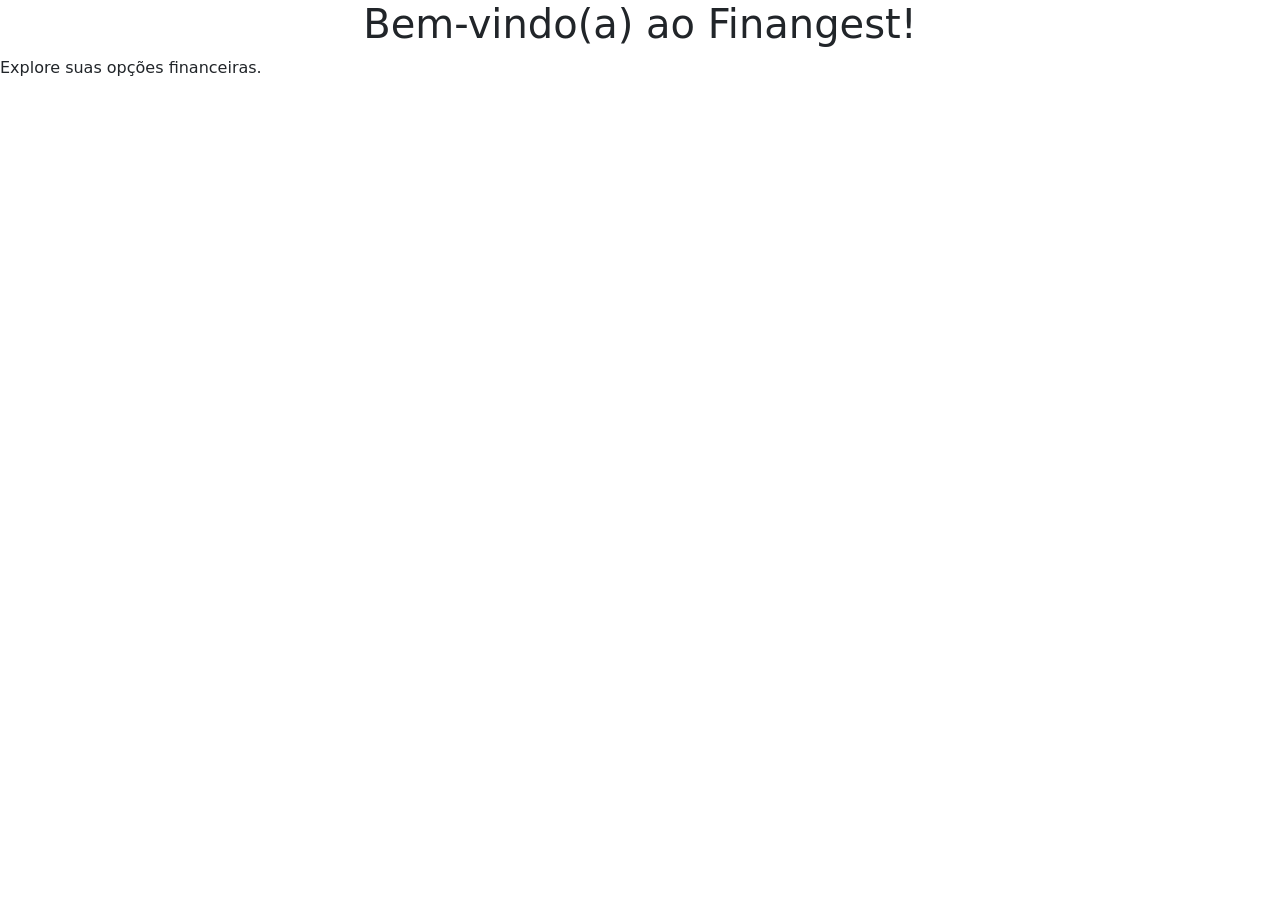
<file: src/main/resources/templates/index.html>
<!DOCTYPE html>
<html xmlns:th="http://www.thymeleaf.org">
<head>
    <meta charset="UTF-8">
    <meta name="viewport" content="width=device-width, initial-scale=1.0">
    <title>Página Inicial - Finangest</title>

    <link href="https://cdn.jsdelivr.net/npm/bootstrap@5.3.3/dist/css/bootstrap.min.css" rel="stylesheet"
          integrity="sha384-QWTKZyjpPEjISv5WaRU9OFeRpok6YctnYmDr5pNlyT2bRjXh0JMhjY6hW+ALEwIH" crossorigin="anonymous">

    <link rel="stylesheet" th:href="@{/css/index.css}">

</head>
<body>
    <script src="https://cdn.jsdelivr.net/npm/bootstrap@5.3.3/dist/js/bootstrap.bundle.min.js"
            integrity="sha384-YvpcrYf0tY3lHB60NNkmXc5s9fDVZLESaAA55NDzOxhy9GkcIdslK1eN7N6jIeHz" crossorigin="anonymous">
    </script>

    <div th:insert="~{cabecalho}"></div>

</div>
    </div>
</nav>

    <div class="main-content-container"> 
        <h1 class="text-center">Bem-vindo(a) ao Finangest!</h1>       
    </div>
    
        <p class="footer-text">Explore suas opções financeiras.</p>
       
</body>
</html>
</file>
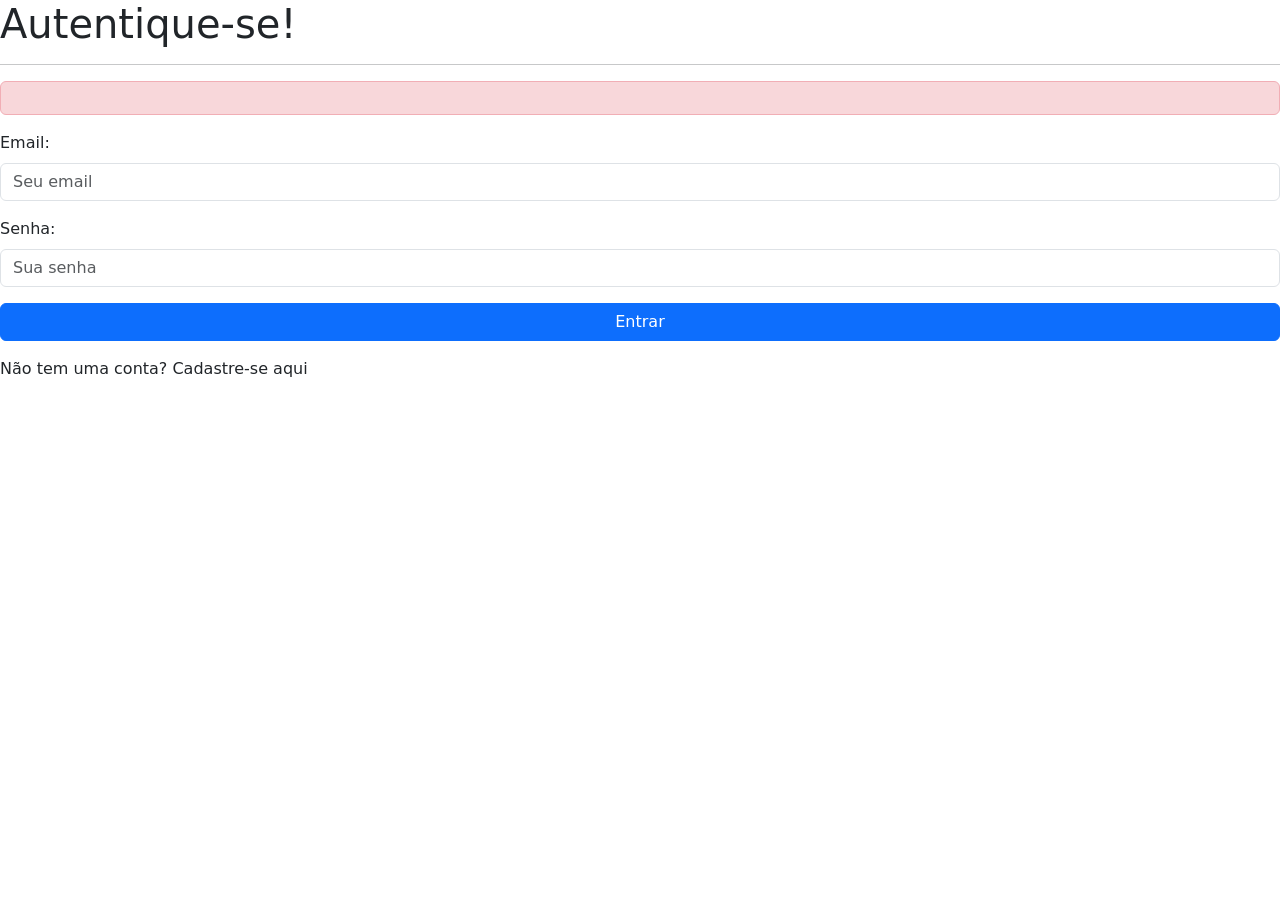
<file: src/main/resources/templates/form-login.html>
<!DOCTYPE html>
<html xmlns:th="http://www.thymeleaf.org">
<head>
    <meta charset="UTF-8">
    <meta name="viewport" content="width=device-width, initial-scale=1.0">
    <title>Login - Finangest</title>

    <link href="https://cdn.jsdelivr.net/npm/bootstrap@5.3.3/dist/css/bootstrap.min.css" rel="stylesheet"
          integrity="sha384-QWTKZyjpPEjISv5WaRU9OFeRpok6YctnYmDr5pNlyT2bRjXh0JMhjY6hW+ALEwIH" crossorigin="anonymous">

    <link rel="stylesheet" th:href="@{/css/form-login.css}">
    <link rel="stylesheet" th:href="@{/css/cabecalho.css}">
</head>
<body>

    <div th:insert="~{cabecalho}"></div>

    <div class="login-container">
        <h1>Autentique-se!</h1>
        <hr/>

        <div th:if="${mensagem}" class="alert alert-danger" role="alert">
            <span th:text="${mensagem}"></span>
        </div>

        <form th:action="@{/login}" method="POST">
            <div class="mb-3">
                <label for="email" class="form-label">Email:</label>
                <input type="email" class="form-control" name="email" id="email" placeholder="Seu email" required>
            </div>
            <div class="mb-3">
                <label for="senha" class="form-label">Senha:</label>
                <input type="password" class="form-control" name="senha" id="senha" placeholder="Sua senha" required>
            </div>
            <button type="submit" class="btn btn-primary w-100">Entrar</button>
        </form>

        <p class="mt-3">
            Não tem uma conta? <a th:href="@{/correntistas/form}">Cadastre-se aqui</a>
        </p>
    </div>

    <script src="https://cdn.jsdelivr.net/npm/bootstrap@5.3.3/dist/js/bootstrap.bundle.min.js"
            integrity="sha384-YvpcrYf0tY3lHB60NNkmXc5s9fDVZLESaAA55NDzOxhy9GkcIdslK1eN7N6jIeHz" crossorigin="anonymous"></script>
</body>
</html>
</file>
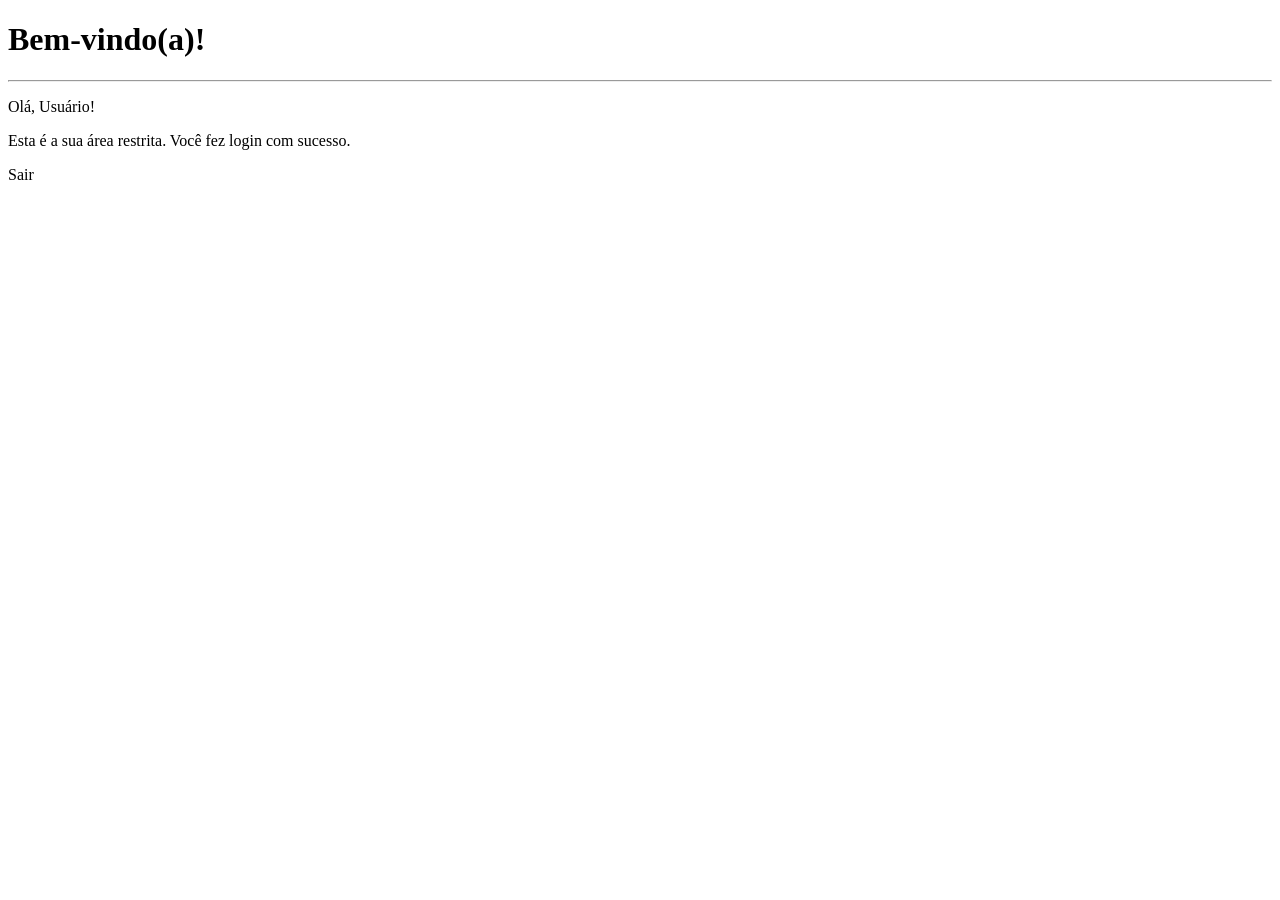
<file: src/main/resources/templates/protegido.html>
<!DOCTYPE html>
<html xmlns:th="http://www.thymeleaf.org">
<head>
    <meta charset="UTF-8">
    <meta name="viewport" content="width=device-width, initial-scale=1.0">
    <title>Página Principal</title>
    
</head>
<body>
    <h1>Bem-vindo(a)!</h1>
    <hr/>

    <p class="welcome-message">Olá, <span th:text="${login}">Usuário</span>!</p>

    <p>Esta é a sua área restrita. Você fez login com sucesso.</p>

    <a th:href="@{/home}">Sair</a>

</body>
</html>
</file>
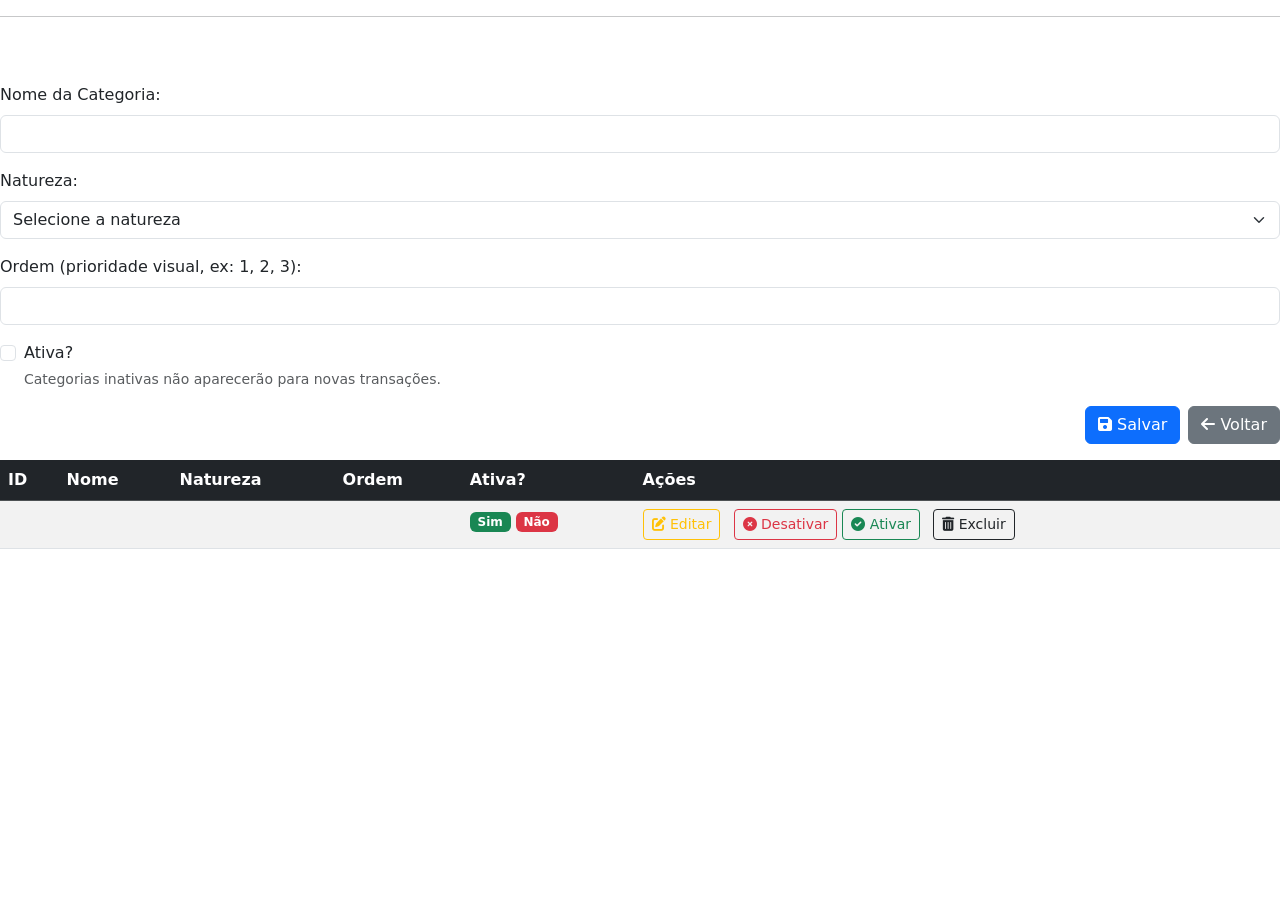
<file: src/main/resources/templates/categorias/form.html>
<!DOCTYPE html>
<html xmlns:th="http://www.thymeleaf.org">
<head>
    <meta charset="UTF-8">
    <meta name="viewport" content="width=device-width, initial-scale=1.0">
    <title th:text="${categoria.id == null ? 'Nova Categoria' : 'Editar Categoria'}">Formulário de Categoria</title>

    <link href="https://cdn.jsdelivr.net/npm/bootstrap@5.3.3/dist/css/bootstrap.min.css" rel="stylesheet"
          integrity="sha384-QWTKZyjpPEjISv5WaRU9OFeRpok6YctnYmDr5pNlyT2bRjXh0JMhjY6hW+ALEwIH" crossorigin="anonymous">
    <link rel="stylesheet" href="https://cdnjs.cloudflare.com/ajax/libs/font-awesome/6.0.0-beta3/css/all.min.css">
    
    <link rel="stylesheet" th:href="@{/css/form.css}"> 
    <link rel="stylesheet" th:href="@{/css/cabecalho.css}">
    <link rel="stylesheet" th:href="@{/css/categoria.css}">
</head>
<body>
    <script src="https://cdn.jsdelivr.net/npm/bootstrap@5.3.3/dist/js/bootstrap.bundle.min.js"
            integrity="sha384-YvpcrYf0tY3lHB60NNkmXc5s9fDVZLESaAA55NDzOxhy9GkcIdslK1eN7N6jIeHz" crossorigin="anonymous"></script>

    <div th:insert="~{cabecalho}"></div>

    <div class="main-content-container">
        <h1 class="text-center" th:text="${categoria.id == null ? 'Criar Nova Categoria' : 'Editar Categoria'}"></h1>
        <hr/>

        <div th:if="${mensagem != null}" th:classappend="${mensagem.contains('sucesso') ? 'alert-success' : 'alert-danger'}" class="alert text-center" role="alert">
            <span th:text="${mensagem}"></span>
        </div>

        <form th:action="@{/correntistas/{correntistaId}/categoria/save(correntistaId=${correntistaId})}" th:object="${categoria}" method="post" novalidate>
            <input type="hidden" th:field="*{id}" th:if="*{id}"/>

            <div class="mb-3">
                <label for="nome" class="form-label">Nome da Categoria:</label>
                <input type="text" class="form-control" id="nome" th:field="*{nome}" required>
                <div class="invalid-feedback">
                    Por favor, insira o nome da categoria.
                </div>
            </div>

            <div class="mb-3">
                <label for="natureza" class="form-label">Natureza:</label>
                <select class="form-select" id="natureza" th:field="*{natureza}" required>
                    <option value="">Selecione a natureza</option>
                    <option th:each="naturezaOp : ${T(br.edu.ifpb.pweb2.finangest.model.NaturezaCategoria).values()}" 
                            th:value="${naturezaOp}" th:text="${naturezaOp.name().replace('_', ' ')}">
                    </option>
                </select>
                <div class="invalid-feedback">
                    Por favor, selecione a natureza da categoria.
                </div>
            </div>

            <div class="mb-3">
                <label for="ordem" class="form-label">Ordem (prioridade visual, ex: 1, 2, 3):</label>
                <input type="number" class="form-control" id="ordem" th:field="*{ordem}" min="1" max="99" required>
                <div class="invalid-feedback">
                    Por favor, insira um número para a ordem.
                </div>
            </div>

            <div class="mb-3 form-check">
                <input type="checkbox" class="form-check-input" id="ativa" th:field="*{ativa}">
                <label class="form-check-label" for="ativa">Ativa?</label>
                <div class="form-text">Categorias inativas não aparecerão para novas transações.</div>
            </div>

            <div class="d-grid gap-2 d-md-flex justify-content-md-end">
                <button type="submit" class="btn btn-primary"><i class="fas fa-save"></i> Salvar</button>
                <a th:href="@{/correntistas/list}" class="btn btn-secondary"><i class="fas fa-arrow-left"></i> Voltar</a>
            </div>
        </form>

        

            <div th:unless="${categorias == null or categorias.empty}" class="table-responsive">
                <table class="table table-striped table-hover mt-3">
                    <thead class="table-dark">
                        <tr>
                            <th scope="col">ID</th>
                            <th scope="col">Nome</th>
                            <th scope="col">Natureza</th>
                            <th scope="col">Ordem</th>
                            <th scope="col">Ativa?</th>
                            <th scope="col">Ações</th>
                        </tr>
                    </thead>
                    <tbody>
                        <tr th:each="cat : ${categorias}">
                            <td th:text="${cat.id}"></td>
                            <td th:text="${cat.nome}"></td>
                            <td th:text="${cat.natureza}"></td>
                            <td th:text="${cat.ordem}"></td>
                            <td>
                                <span th:if="${cat.ativa}" class="badge bg-success">Sim</span>
                                <span th:unless="${cat.ativa}" class="badge bg-danger">Não</span>
                            </td>
                            <td>
                                <a th:href="@{/correntistas/{adminId}/categoria/edit/{categoriaId}(adminId=${correntistaId}, categoriaId=${cat.id})}" 
                                   class="btn btn-sm btn-outline-warning me-2">
                                   <i class="fas fa-edit"></i> Editar
                                </a>
                                <a th:if="${cat.ativa}" 
                                   th:href="@{/correntistas/{adminId}/categoria/toggleStatus/{categoriaId}(adminId=${correntistaId}, categoriaId=${cat.id})}" 
                                   class="btn btn-sm btn-outline-danger"
                                   onclick="return confirm('Tem certeza que deseja desativar esta categoria?');">
                                   <i class="fas fa-times-circle"></i> Desativar
                                </a>
                                <a th:unless="${cat.ativa}" 
                                   th:href="@{/correntistas/{adminId}/categoria/toggleStatus/{categoriaId}(adminId=${correntistaId}, categoriaId=${cat.id})}" 
                                   class="btn btn-sm btn-outline-success"
                                   onclick="return confirm('Tem certeza que deseja ativar esta categoria?');">
                                   <i class="fas fa-check-circle"></i> Ativar
                                </a>
                                <a th:href="@{/correntistas/{adminId}/categoria/delete/{categoriaId}(adminId=${correntistaId}, categoriaId=${cat.id})}" 
                                   class="btn btn-sm btn-outline-dark ms-2"
                                   onclick="return confirm('ATENÇÃO: Isso removerá a categoria permanentemente. Tem certeza?');">
                                   <i class="fas fa-trash-alt"></i> Excluir
                                </a>
                            </td>
                        </tr>
                    </tbody>
                </table>
            </div>
        </div>
    </div>
</body>
</html>
</file>
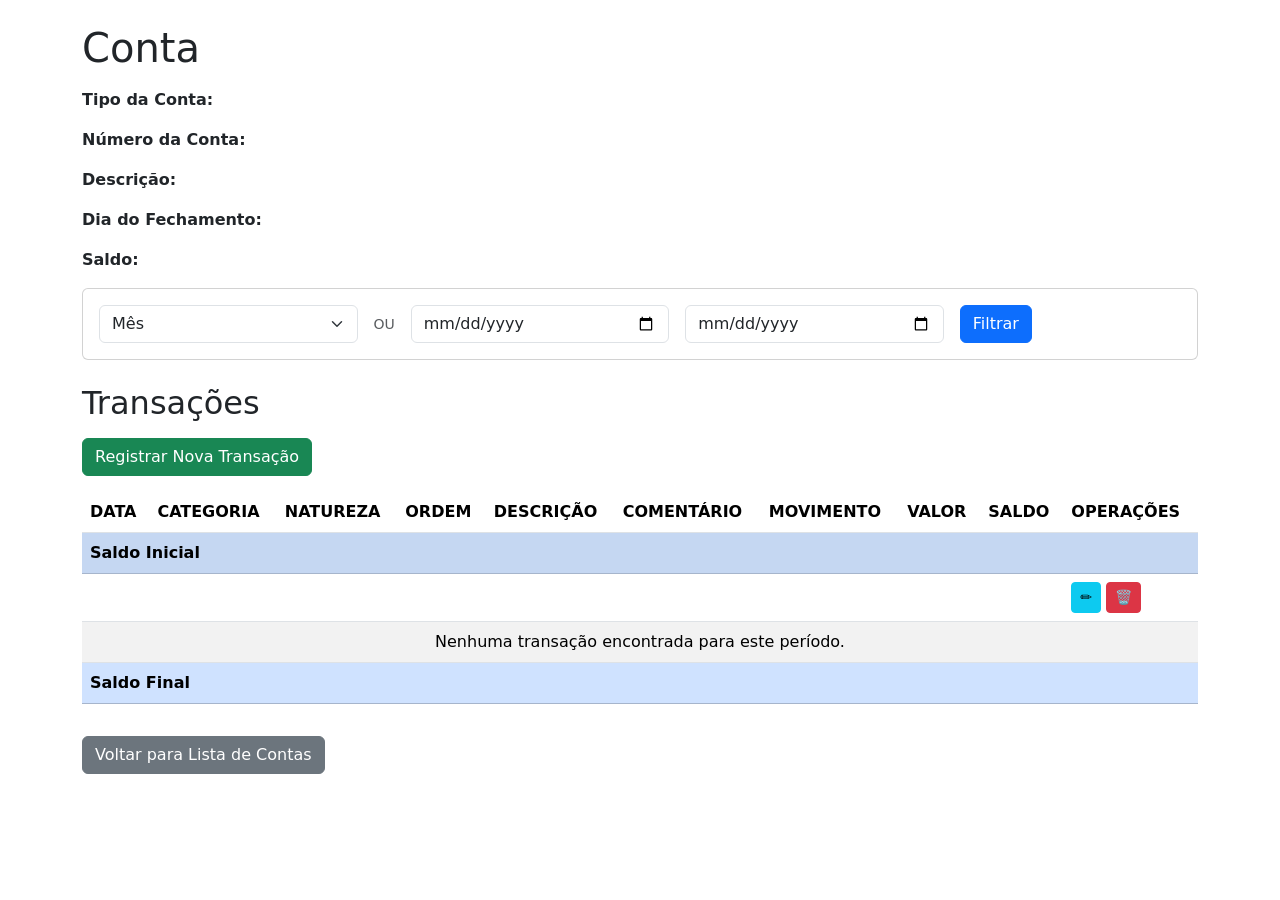
<file: src/main/resources/templates/contas/extrato.html>
<!DOCTYPE html>
<html lang="pt-br" xmlns:th="http://www.thymeleaf.org">
<head>
    <meta charset="UTF-8">
    <meta name="viewport" content="width=device-width, initial-scale=1.0">
    <title>Finangest - Extrato da Conta</title>

    <link href="https://cdn.jsdelivr.net/npm/bootstrap@5.3.3/dist/css/bootstrap.min.css" rel="stylesheet"
          integrity="sha384-QWTKZyjpPEjISv5WaRU9OFeRpok6YctnYmDr5pNlyT2bRjXh0JMhjY6hW+ALEwIH" crossorigin="anonymous">

    <link rel="stylesheet" th:href="@{/css/cabecalho.css}">
    <link rel="stylesheet" th:href="@{/css/extrato-custom.css}"> 
</head>
<body>

<div th:insert="~{cabecalho}"></div>

<div class="container mt-4">
    <h1 class="mb-3">Conta</h1>

    <div class="mb-3">
        <p><strong><span th:text="${conta?.correntista?.nome ?: 'N/A'}"></span></strong></p>
        
        <p><strong>Tipo da Conta:</strong> <span th:text="${conta?.tipo?.descricao ?: 'N/A'}"></span></p>
        <p><strong>Número da Conta:</strong> <span th:text="${conta?.numero ?: 'N/A'}"></span></p>
        <p><strong>Descrição:</strong> <span th:text="${conta?.descricao ?: 'N/A'}"></span></p>
        
        <p th:if="${conta?.tipo?.equals(T(br.edu.ifpb.pweb2.finangest.model.TipoConta).CARTAO_CREDITO)}">
            <strong>Dia do Fechamento:</strong> <span th:text="${conta?.diaFechamento ?: 'N/A'}"></span>
        </p>

        <p><strong>Saldo:</strong> <span th:text="${#numbers.formatCurrency(saldoFinal)}"></span></p>
    </div>

    <div class="card mb-4">
        <div class="card-body">
            <form th:action="@{/contas/{id}/extrato(id=${conta.id})}" method="get" class="row g-3 align-items-center">
                <div class="col-md-3">
                    <label for="mes" class="form-label visually-hidden">Mês</label>
                    <select id="mes" name="mes" class="form-select">
                        <option value="">Mês</option>
                        <option value="1" th:selected="${mes == 1}">Janeiro</option>
                        <option value="2" th:selected="${mes == 2}">Fevereiro</option>
                        <option value="3" th:selected="${mes == 3}">Março</option>
                        <option value="4" th:selected="${mes == 4}">Abril</option>
                        <option value="5" th:selected="${mes == 5}">Maio</option>
                        <option value="6" th:selected="${mes == 6}">Junho</option>
                        <option value="7" th:selected="${mes == 7}">Julho</option>
                        <option value="8" th:selected="${mes == 8}">Agosto</option>
                        <option value="9" th:selected="${mes == 9}">Setembro</option>
                        <option value="10" th:selected="${mes == 10}">Outubro</option>
                        <option value="11" th:selected="${mes == 11}">Novembro</option>
                        <option value="12" th:selected="${mes == 12}">Dezembro</option>
                    </select>
                </div>
                <div class="col-md-auto">
                    <span class="form-text">OU</span>
                </div>
                <div class="col-md-3">
                    <label for="dataInicio" class="form-label visually-hidden">Data início</label>
                    <input type="date" id="dataInicio" name="dataInicio" class="form-control" th:value="${dataInicio}">
                </div>
                <div class="col-md-3">
                    <label for="dataFim" class="form-label visually-hidden">Data fim</label>
                    <input type="date" id="dataFim" name="dataFim" class="form-control" th:value="${dataFim}">
                </div>
                <div class="col-md-auto">
                    <button type="submit" class="btn btn-primary"><i class="bi bi-filter"></i> Filtrar</button>
                </div>
            </form>
        </div>
    </div>

    <h2 class="mb-3">Transações</h2>
    <a th:href="@{/transacoes/form(contaId=${conta?.id})}" class="btn btn-success mb-3">Registrar Nova Transação</a>

    <table class="table table-striped table-hover">
        <thead>
        <tr>
            <th>DATA</th>
            <th>CATEGORIA</th>
            <th>NATUREZA</th>
            <th>ORDEM</th>
            <th>DESCRIÇÃO</th>
            <th>COMENTÁRIO</th>
            <th>MOVIMENTO</th> 
            <th>VALOR</th>
            <th>SALDO</th>
            <th>OPERAÇÕES</th>
        </tr>
        </thead>
        <tbody>
        <tr class="table-primary"> 
            <td colspan="4"><strong>Saldo Inicial</strong></td>
            <td></td> <td></td> <td></td> <td th:text="${#numbers.formatCurrency(saldoInicial)}"></td>
            <td></td>
            <td></td>
        </tr>
        <tr th:each="transacao : ${transacoes}">
            <td th:text="${#temporals.format(transacao.data, 'dd/MM/yyyy')}"></td>
            <td th:text="${transacao.categoria?.nome ?: 'N/A'}"></td>
            <td th:text="${transacao.categoria?.natureza?.descricao ?: 'N/A'}"
                th:classappend="${transacao.categoria?.natureza?.equals(T(br.edu.ifpb.pweb2.finangest.model.NaturezaCategoria).SAIDA) ? 'text-danger' : (transacao.categoria?.natureza?.equals(T(br.edu.ifpb.pweb2.finangest.model.NaturezaCategoria).ENTRADA) ? 'text-success' : 'text-info')}">
            </td>
            <td th:text="${transacao.categoria?.ordem ?: 'N/A'}"></td>
            <td th:text="${transacao.descricao}"></td>
            <td th:text="${transacao.comentario?.texto != null ? (#strings.length(transacao.comentario.texto) > 50 ? #strings.substring(transacao.comentario.texto, 0, 50) + '...' : transacao.comentario.texto) : ''}"></td>
            <td th:text="${transacao.movimento.descricao}"
                th:class="${transacao.movimento.equals(T(br.edu.ifpb.pweb2.finangest.model.TipoMovimento).DEBITO) ? 'text-danger fw-bold' : 'text-success fw-bold'}">
            </td>
            <td th:class="${transacao.movimento.equals(T(br.edu.ifpb.pweb2.finangest.model.TipoMovimento).DEBITO) ? 'text-danger' : 'text-success'}"
                th:text="${#numbers.formatCurrency(transacao.valor)}"></td>
            <td th:text="${#numbers.formatCurrency(transacao.saldoParcial)}"></td>
            <td>
                <a th:href="@{/transacoes/edit/{id}(id=${transacao.id})}" class="btn btn-sm btn-info">✏️</a>
                <a th:href="@{/transacoes/delete/{id}(id=${transacao.id})}" class="btn btn-sm btn-danger">🗑️</a>
            </td>
        </tr>
        <tr th:if="${#lists.isEmpty(transacoes)}">
            <td colspan="10" class="text-center">Nenhuma transação encontrada para este período.</td>
        </tr>
        <tr class="table-primary">
            <td colspan="4"><strong>Saldo Final</strong></td>
            <td></td> <td></td> <td></td> <td th:text="${#numbers.formatCurrency(saldoFinal)}"></td>
            <td></td>
            <td></td>
        </tr>
        </tbody>
    </table>

    <a th:href="@{/contas/list}" class="btn btn-secondary mt-3">Voltar para Lista de Contas</a>

</div>

<script src="https://cdn.jsdelivr.net/npm/bootstrap@5.3.3/dist/js/bootstrap.bundle.min.js"
        integrity="sha384-YvpcrYf0tY3lHB60NNkmXc5s9fDVZLESaAA55NDzOxhy9GkcIdslK1eN7N6jIeHz" crossorigin="anonymous"></script>
</body>
</html>
</file>
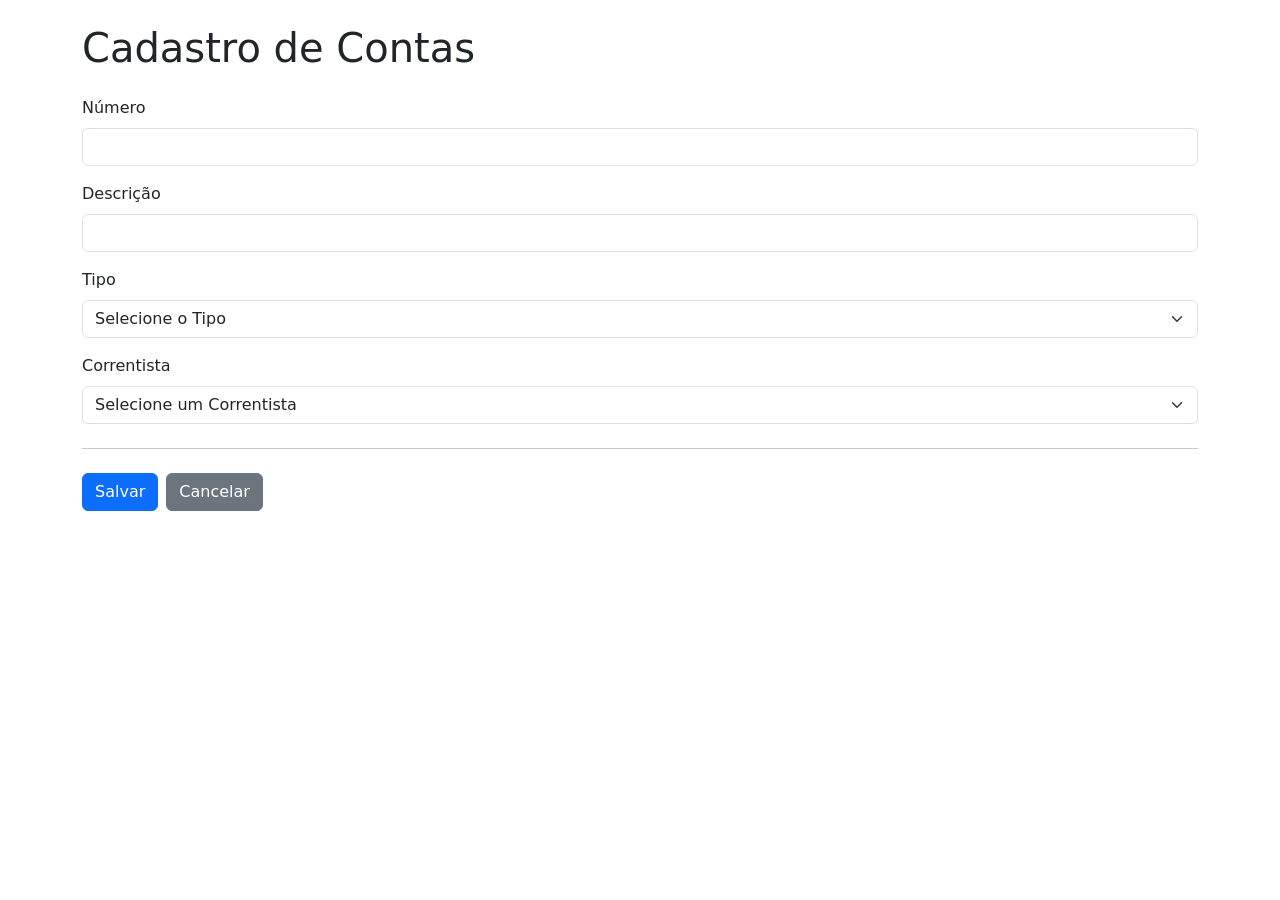
<file: src/main/resources/templates/contas/form.html>
<!DOCTYPE html>
<html lang="pt-br"
      xmlns:th="http://www.thymeleaf.org">
<head>
    <meta charset="UTF-8">
    <meta name="viewport" content="width=device-width, initial-scale=1.0">
    <title>Finangest - Cadastro de Contas</title>

    <link href="https://cdn.jsdelivr.net/npm/bootstrap@5.3.3/dist/css/bootstrap.min.css" rel="stylesheet"
          integrity="sha384-QWTKZyjpPEjISv5WaRU9OFeRpok6YctnYmDr5pNlyT2bRjXh0JMhjY6hW+ALEwIH" crossorigin="anonymous">

    <link rel="stylesheet" th:href="@{/css/cabecalho.css}">

</head>
<body>

    <div th:insert="~{cabecalho}"></div>

    <div class="container mt-4">
        <h1 class="mb-4">Cadastro de Contas</h1>

        <form th:action="@{/contas/save}" method="POST" th:object="${conta}" class="needs-validation" novalidate>
            <input type="hidden" th:field="*{id}" />

            <div class="mb-3">
                <label for="numero" class="form-label">Número</label>
                <input type="text" th:field="*{numero}" id="numero" class="form-control"/>
                <p th:if="${#fields.hasErrors('numero')}" th:errorsClass="error" th:errors="*{numero}"></p>
            </div>

            <div class="mb-3">
                <label for="descricao" class="form-label">Descrição</label>
                <input type="text" th:field="*{descricao}" id="descricao" class="form-control" />
            </div>

            <div class="mb-3">
                <label for="tipo" class="form-label">Tipo</label>
                <select th:field="*{tipo}" id="tipo" class="form-select" required>
                    <option value="">Selecione o Tipo</option>
                    <option th:each="tipoEnum : ${T(br.edu.ifpb.pweb2.finangest.model.TipoConta).values()}"
                            th:value="${tipoEnum}"
                            th:text="${tipoEnum.descricao}">
                    </option>
                </select>
                <p th:if="${#fields.hasErrors('tipo')}" th:errorsClass="error" th:errors="*{tipo}"></p>
            </div>

            <div th:if="${session.usuario != null and session.usuario.admin}" class="mb-3">
                <label for="correntista" class="form-label">Correntista</label>
                <select th:field="*{correntista}" id="correntista" class="form-select" required>
                    <option value="">Selecione um Correntista</option>
                    <option th:each="cor : ${correntistaItems}"
                            th:value="${cor.id}"
                            th:text="${cor.nome}">
                    </option>
                </select>
                <p th:if="${#fields.hasErrors('correntista')}" th:errorsClass="error" th:errors="*{correntista}"></p>
            </div>
            <div id="diaFechamentoGroup" class="mb-3" style="display: none;">
                <label for="diaFechamento" class="form-label">Dia de Fechamento (Cartão de Crédito)</label>
                <input type="number" th:field="*{diaFechamento}" id="diaFechamento" class="form-control" min="1" max="31" />
            </div>

            <hr class="my-4">

            <div class="d-flex justify-content-start">
                <button type="submit" class="btn btn-primary me-2">Salvar</button>
                <a th:href="@{/contas/list}" class="btn btn-secondary">Cancelar</a>
            </div>
        </form>
    </div>

    <script th:src="@{/js/contasForm.js}"></script>
</body>
</html>
</file>
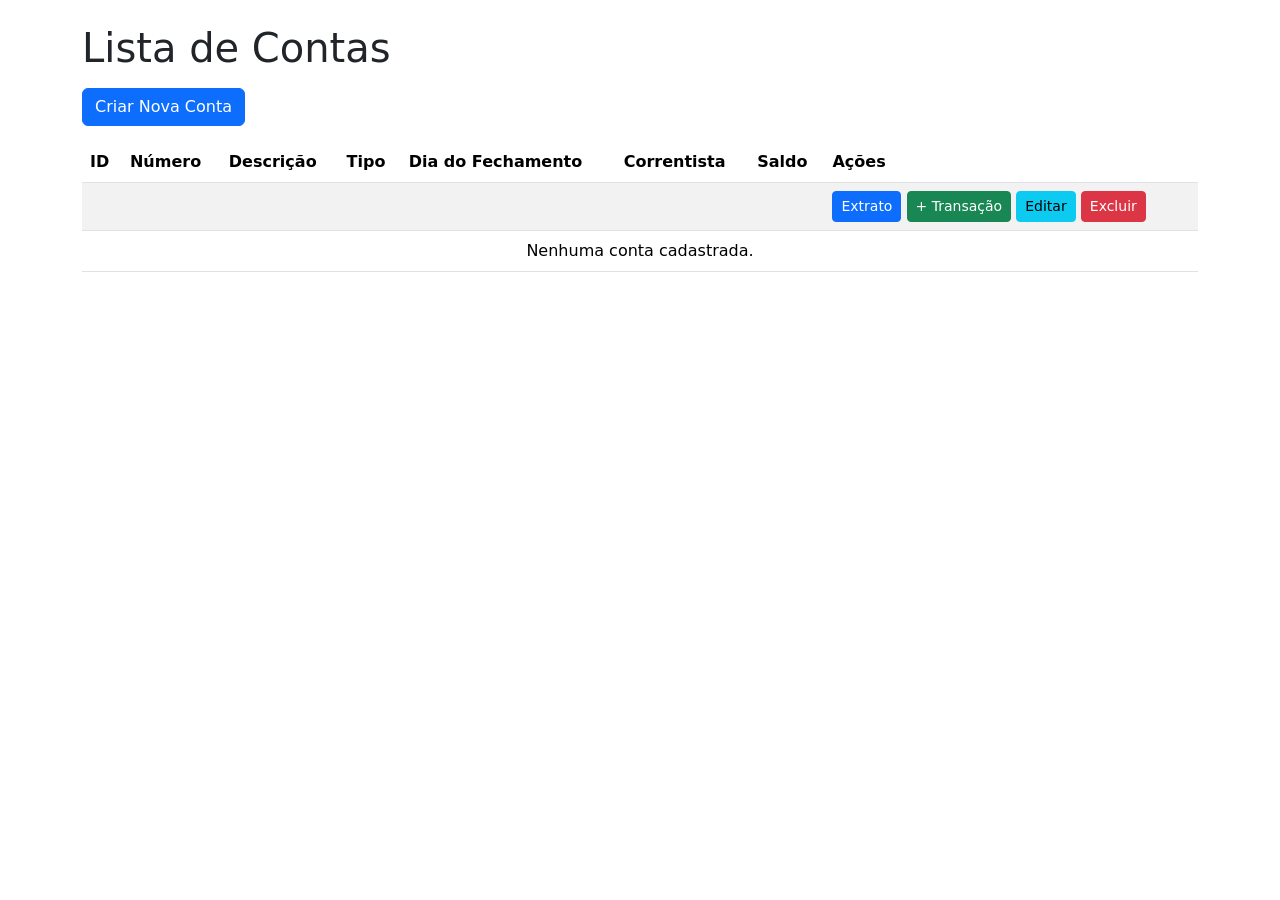
<file: src/main/resources/templates/contas/list.html>
<!DOCTYPE html>
<html lang="pt-br"
      xmlns:th="http://www.thymeleaf.org">
<head>
    <meta charset="UTF-8">
    <meta name="viewport" content="width=device-width, initial-scale=1.0">
    <title>Lista de Contas - Finangest</title>

    <link href="https://cdn.jsdelivr.net/npm/bootstrap@5.3.3/dist/css/bootstrap.min.css" rel="stylesheet"
          integrity="sha384-QWTKZyjpPEjISv5WaRU9OFeRpok6YctnYmDr5pNlyT2bRjXh0JMhjY6hW+ALEwIH" crossorigin="anonymous">

    <link rel="stylesheet" th:href="@{/css/cabecalho.css}">
    <link rel="stylesheet" th:href="@{/css/lista-contas.css}">

</head>
<body>

    <div th:insert="~{cabecalho}"></div>

    <div class="container mt-4">
        <h1 class="mb-3">Lista de Contas</h1>

        <a th:href="@{/contas/form}" class="btn btn-primary mb-3">Criar Nova Conta</a>

        <table class="table table-striped table-hover">
            <thead>
                <tr>
                    <th>ID</th>
                    <th>Número</th>
                    <th>Descrição</th>
                    <th>Tipo</th>
                    <th>Dia do Fechamento</th>
                    <th>Correntista</th>
                    <th>Saldo</th>
                    <th>Ações</th>
                </tr>
            </thead>
            <tbody>
                <tr th:each="conta : ${contas}"
                    class="clickable-row"
                    th:data-conta-id="${conta.id}"
                    th:data-redirect-url="@{/contas/{id}/extrato(id=${conta.id})}">
                    <td th:text="${conta.id}"></td>
                    <td th:text="${conta.numero}"></td>
                    <td th:text="${conta.descricao}"></td>
                    <td th:text="${conta.tipo?.getDescricao()}"></td>
                    <td th:text="${conta.diaFechamento}"></td>
                    <td th:text="${conta.correntista?.nome}"></td>
                    <td th:text="${conta.saldo}"></td>
                    <td>
                        <a th:href="@{/contas/{id}/extrato(id=${conta.id})}" class="btn btn-sm btn-primary">Extrato</a>
                        
                        <a th:href="@{/transacoes/form(contaId=${conta.id})}" class="btn btn-sm btn-success">+ Transação</a>
                        
                        <a th:href="@{/contas/edit/{id}(id=${conta.id})}" class="btn btn-sm btn-info">Editar</a>
                        <a th:href="@{/contas/delete/{id}(id=${conta.id})}" class="btn btn-sm btn-danger">Excluir</a>
                    </td>
                </tr>
                <tr th:if="${#lists.isEmpty(contas)}">
                    <td colspan="8" class="text-center">Nenhuma conta cadastrada.</td>
                </tr>
            </tbody>
        </table>
    </div>

    <script src="https://cdn.jsdelivr.net/npm/bootstrap@5.3.3/dist/js/bootstrap.bundle.min.js"
            integrity="sha384-YvpcrYf0tY3lHB60NNkmXc5s9fDVZLESaAA55NDzOxhy9GkcIdslK1eN7N6jIeHz" crossorigin="anonymous">
    </script>
    <script th:src="@{/js/contasList.js}"></script>
</body>
</html>
</file>
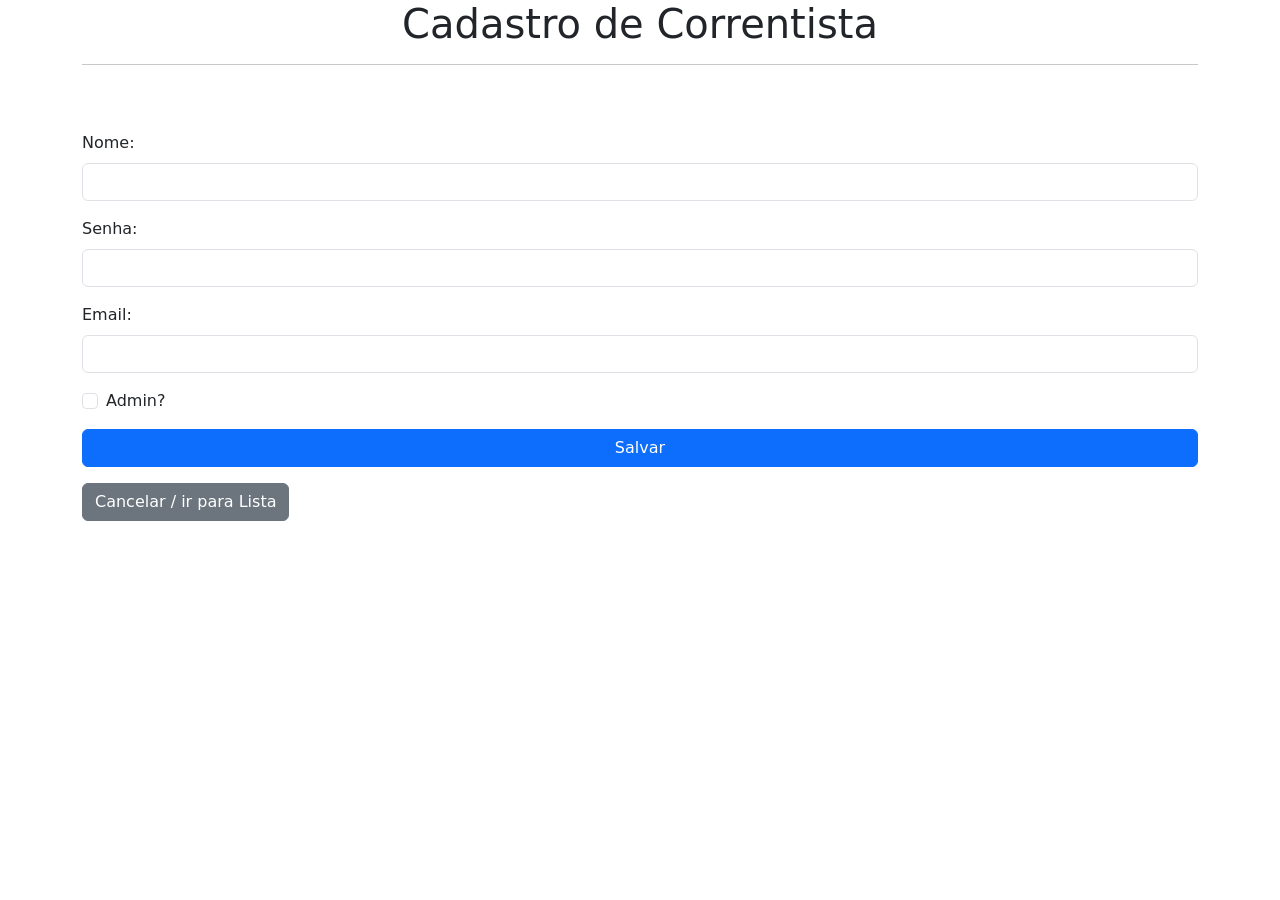
<file: src/main/resources/templates/correntistas/form.html>
<!DOCTYPE html>
<html xmlns:th="http://www.thymeleaf.org">
<head>
    <meta charset="UTF-8">
    <meta name="viewport" content="width=device-width, initial-scale=1.0">
    <title>Cadastro de Correntista - Finangest</title>

    <link href="https://cdn.jsdelivr.net/npm/bootstrap@5.3.3/dist/css/bootstrap.min.css" rel="stylesheet"
          integrity="sha384-QWTKZyjpPEjISv5WaRU9OFeRpok6YctnYmDr5pNlyT2bRjXh0JMhjY6hW+ALEwIH" crossorigin="anonymous">

    <link rel="stylesheet" th:href="@{/css/cadastro-correntista.css}">
    <link rel="stylesheet" th:href="@{/css/cabecalho.css}">
</head>
<body>

    <div th:insert="~{cabecalho}"></div>

    <div class="container">
        <h1 class="text-center">Cadastro de Correntista</h1>
        <hr/>

        <div th:if="${mensagem != null}" th:classappend="${mensagem.contains('sucesso') ? 'alert-success' : 'alert-danger'}" class="alert" role="alert">
            <span th:text="${mensagem}"></span>
        </div>
        
        <form th:action="@{/correntistas/save}" method="POST" th:object="${correntista}">
            <input type="hidden" th:field="*{id}"> <div class="mb-3">
                <label for="nome" class="form-label">Nome:</label>
                <input type="text" class="form-control" id="nome" th:field="*{nome}">
                <p th:if="${#fields.hasErrors('nome')}" th:errorsClass="error" th:errors="*{nome}"></p>
            </div>

            <div class="mb-3">
                <label for="senha" class="form-label">Senha:</label>
                <input type="password" class="form-control" id="senha" th:field="*{senha}" >
                <p th:if="${#fields.hasErrors('senha')}" th:errorsClass="error" th:errors="*{senha}"></p>
            </div>

            <div class="mb-3">
                <label for="email" class="form-label">Email:</label>
                <input type="email" class="form-control" id="email" th:field="*{email}">
                <p th:if="${#fields.hasErrors('email')}" th:errorsClass="error" th:errors="*{email}"></p>
            </div>

            <div th:if="${session.usuario != null and session.usuario.admin}" class="form-check mb-3">
                <input type="checkbox" class="form-check-input" id="admin" th:field="*{admin}">
                <label class="form-check-label" for="admin" >Admin?</label>
            </div>
            
            <div class="d-grid gap-2">
                <button type="submit" class="btn btn-primary">Salvar</button>
                <span th:if="${session.usuario != null and session.usuario.admin}">
                    <a th:href="@{/correntistas/list}" class="btn btn-secondary mt-2">Cancelar / ir para Lista</a>
                </span>
                
            </div>
        </form>
    </div>

    <script src="https://cdn.jsdelivr.net/npm/bootstrap@5.3.3/dist/js/bootstrap.bundle.min.js"
            integrity="sha384-YvpcrYf0tY3lHB60NNkmXc5s9fDVZLESaAA55NDzOxhy9GkcIdslK1eN7N6jIeHz" crossorigin="anonymous"></script>
</body>
</html>
</file>
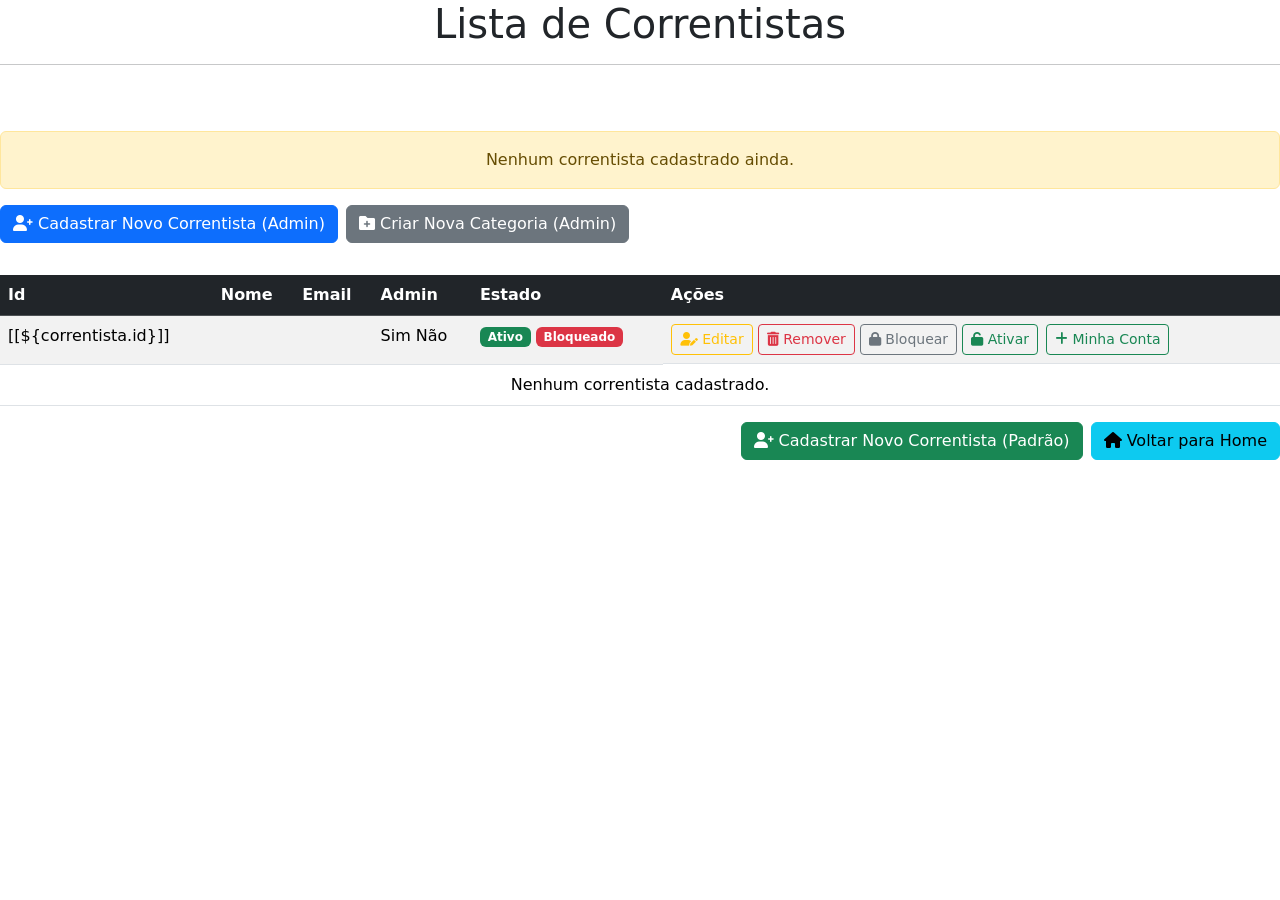
<file: src/main/resources/templates/correntistas/list.html>
<!DOCTYPE html>
<html xmlns:th="http://www.thymeleaf.org">
<head>
    <meta charset="UTF-8">
    <meta name="viewport" content="width=device-width, initial-scale=1.0">
    <title>Lista de Correntistas - Finangest</title>

    <link href="https://cdn.jsdelivr.net/npm/bootstrap@5.3.3/dist/css/bootstrap.min.css" rel="stylesheet"
          integrity="sha384-QWTKZyjpPEjISv5WaRU9OFeRpok6YctnYmDr5pNlyT2bRjXh0JMhjY6hW+ALEwIH" crossorigin="anonymous">
    <link rel="stylesheet" href="https://cdnjs.cloudflare.com/ajax/libs/font-awesome/6.0.0-beta3/css/all.min.css">
    
    <link rel="stylesheet" th:href="@{/css/lista-correntistas.css}">
    <link rel="stylesheet" th:href="@{/css/cabecalho.css}"> 
</head>
<body>
    <script src="https://cdn.jsdelivr.net/npm/bootstrap@5.3.3/dist/js/bootstrap.bundle.min.js"
            integrity="sha384-YvpcrYf0tY3lHB60NNkmXc5s9fDVZLESaAA55NDzOxhy9GkcIdslK1eN7N6jIeHz" crossorigin="anonymous"></script>

    <div th:insert="~{cabecalho}"></div>

    <div class="main-content-container"> 
        <h1 class="text-center">Lista de Correntistas</h1>
        <hr/>

        <div th:if="${mensagem != null}" th:classappend="${mensagem.contains('sucesso') ? 'alert-success' : 'alert-danger'}" class="alert text-center" role="alert">
            <span th:text="${mensagem}"></span>
        </div>

        <div th:if="${correntistas == null or correntistas.empty}" class="alert alert-warning text-center" role="alert">
            Nenhum correntista cadastrado ainda.
        </div>

        <div th:if="${session.usuario != null and session.usuario.admin}" class="mb-3 d-flex justify-content-start gap-2">
            <a th:href="@{/correntistas/{adminId}/admin/correntista/form(adminId=${session.usuario.id})}" class="btn btn-primary">
                <i class="fas fa-user-plus"></i> Cadastrar Novo Correntista (Admin)
            </a>
            
            <a th:href="@{/correntistas/{adminId}/categoria/form(adminId=${session.usuario.id})}" class="btn btn-secondary">
                <i class="fas fa-folder-plus"></i> Criar Nova Categoria (Admin)
            </a>
        </div>
        
        <div th:unless="${correntistas == null or correntistas.empty}" class="table-responsive">
            <table class="table table-striped table-hover mt-3">
                <thead class="table-dark">
                    <tr>
                        <th scope="col">Id</th>
                        <th scope="col">Nome</th>
                        <th scope="col">Email</th>
                        <th scope="col">Admin</th>
                        <th scope="col">Estado</th>
                        <th scope="col">Ações</th>  
                    </tr>
                </thead>
                <tbody>
                    <tr th:each="correntista : ${correntistas}">
                        <td>[[${correntista.id}]]</td>
                        <td th:text="${correntista.nome}"></td>
                        <td th:text="${correntista.email}"></td>
                        <td>
                            <span th:if="${correntista.admin}">Sim</span>
                            <span th:unless="${correntista.admin}">Não</span>
                        </td>
                        <td>
                            <span th:if="${correntista.ativo}" class="badge bg-success">Ativo</span>
                            <span th:unless="${correntista.ativo}" class="badge bg-danger">Bloqueado</span>
                        </td>
                        
                        <td class="d-flex flex-wrap gap-2"> 
                                
                    

                            <span th:if="${session.usuario != null and session.usuario.admin}">
                                <a th:href="@{/correntistas/{adminId}/admin/correntista/edit/{correntistaId}(adminId=${session.usuario.id}, correntistaId=${correntista.id})}" 
                                   class="btn btn-sm btn-outline-warning">
                                    <i class="fas fa-user-edit"></i> Editar
                                </a>
                                <a th:href="@{/correntistas/{adminId}/admin/correntista/delete/{deleteId}(adminId=${session.usuario.id}, deleteId=${correntista.id})}" 
                                   class="btn btn-sm btn-outline-danger"
                                   onclick="return confirm('Tem certeza que deseja excluir este correntista e todas as suas contas?');">
                                    <i class="fas fa-trash-alt"></i> Remover
                                </a>
                                <a th:if="${correntista.ativo}" 
                                   th:href="@{/correntistas/{adminId}/admin/correntista/bloquear/{targetId}(adminId=${session.usuario.id}, targetId=${correntista.id})}" 
                                   class="btn btn-sm btn-outline-secondary">
                                    <i class="fas fa-lock"></i> Bloquear
                                </a>
                                <a th:unless="${correntista.ativo}" 
                                   th:href="@{/correntistas/{adminId}/admin/correntista/ativar/{targetId}(adminId=${session.usuario.id}, targetId=${correntista.id})}" 
                                   class="btn btn-sm btn-outline-success">
                                    <i class="fas fa-unlock"></i> Ativar
                                </a>
                                
                            </span>
                            
                            <span th:if="${session.usuario != null and session.usuario.id == correntista.id and not session.usuario.admin}">
                                <a th:href="@{/correntistas/{id}/conta/form(id=${correntista.id})}" class="btn btn-sm btn-outline-success">
                                    <i class="fas fa-plus"></i> Minha Conta
                                </a>
                            </span>
                        </td>
                    </tr>
                    <tr th:if="${#lists.isEmpty(correntistas)}">
                        <td colspan="8" class="text-center">Nenhum correntista cadastrado.</td>
                    </tr>
                </tbody>
            </table>
        </div>

        <div class="bottom-buttons d-flex justify-content-end gap-2">
            <a th:href="@{/correntistas/form}" class="btn btn-success">
                <i class="fas fa-user-plus"></i> Cadastrar Novo Correntista (Padrão)
            </a>
            <a th:href="@{/}" class="btn btn-info">
                <i class="fas fa-home"></i> Voltar para Home
            </a>
        </div>
    </div>

</body>
</html>
</file>
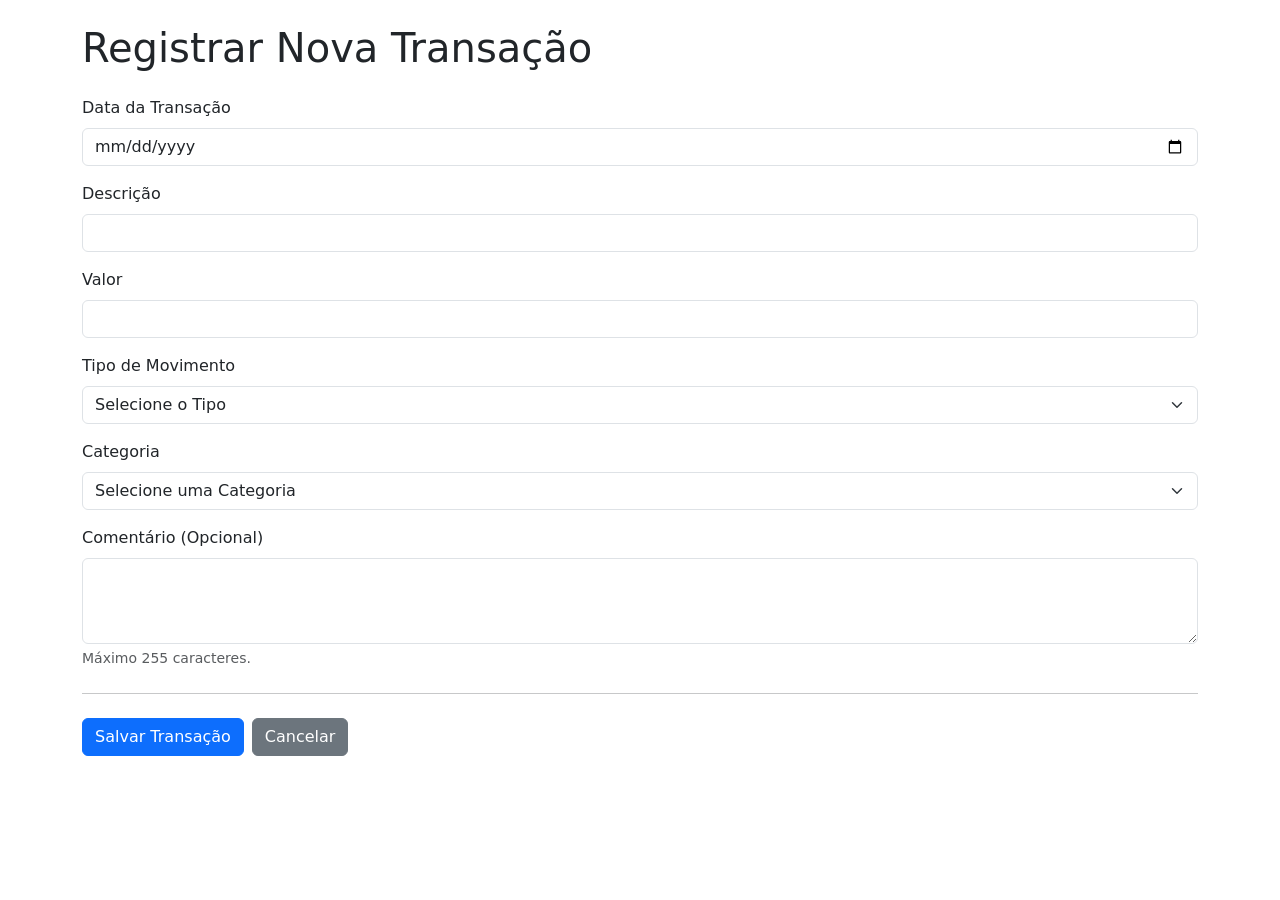
<file: src/main/resources/templates/transacoes/form.html>
<!DOCTYPE html>
<html lang="pt-br" xmlns:th="http://www.thymeleaf.org">
<head>
    <meta charset="UTF-8">
    <meta name="viewport" content="width=device-width, initial-scale=1.0">
    <title>Finangest - Registrar Transação</title>

    <link href="https://cdn.jsdelivr.net/npm/bootstrap@5.3.3/dist/css/bootstrap.min.css" rel="stylesheet"
          integrity="sha384-QWTKZyjpPEjISv5WaRU9OFeRpok6YctnYmDr5pNlyT2bRjXh0JMhjY6hW+ALEwIH" crossorigin="anonymous">
    <link rel="stylesheet" th:href="@{/css/cabecalho.css}">
</head>
<body>

<div th:insert="~{cabecalho}"></div>

<div class="container mt-4">
    <h1 class="mb-4">Registrar Nova Transação</h1>

    <form th:action="@{/transacoes/save}" method="POST" th:object="${transacao}" class="needs-validation" novalidate>
        <input type="hidden" th:field="*{id}" />

        <input type="hidden" th:field="*{conta.id}" />

        <div class="mb-3">
            <label for="data" class="form-label">Data da Transação</label>
            <input type="date" th:field="*{data}" id="data" class="form-control" required />
            <div class="invalid-feedback">
                Por favor, insira a data da transação.
            </div>
            <div class="text-danger" th:if="${#fields.hasErrors('data')}" th:errors="*{data}"></div>
        </div>

        <div class="mb-3">
            <label for="descricao" class="form-label">Descrição</label>
            <input type="text" th:field="*{descricao}" id="descricao" class="form-control" required />
            <div class="invalid-feedback">
                Por favor, insira uma descrição para a transação.
            </div>
            <div class="text-danger" th:if="${#fields.hasErrors('descricao')}" th:errors="*{descricao}"></div>
        </div>

        <div class="mb-3">
            <label for="valor" class="form-label">Valor</label>
            <input type="number" step="0.01" th:field="*{valor}" id="valor" class="form-control" required />
            <div class="invalid-feedback">
                Por favor, insira o valor da transação.
            </div>
            <div class="text-danger" th:if="${#fields.hasErrors('valor')}" th:errors="*{valor}"></div>
        </div>

        <div class="mb-3">
            <label for="tipoMovimento" class="form-label">Tipo de Movimento</label>
            <select th:field="*{movimento}" id="tipoMovimento" class="form-select" required>
                <option value="">Selecione o Tipo</option>
                <option th:each="tipoEnum : ${T(br.edu.ifpb.pweb2.finangest.model.TipoMovimento).values()}"
                        th:value="${tipoEnum}"
                        th:text="${tipoEnum.descricao}">
                </option>
            </select>
            <div class="invalid-feedback">
                Por favor, selecione o tipo de movimento (Crédito/Débito).
            </div>
            <div class="text-danger" th:if="${#fields.hasErrors('movimento')}" th:errors="*{movimento}"></div>
        </div>

        <div class="mb-3">
            <label for="categoria" class="form-label">Categoria</label>
            <select th:field="*{categoria.id}" id="categoria" class="form-select" required>
                <option value="">Selecione uma Categoria</option>
                <option th:each="cat : ${categoriaItems}"
                        th:value="${cat.id}"
                        th:text="${cat.nome}">
                </option>
            </select>
            <div class="invalid-feedback">
                Por favor, selecione uma categoria.
            </div>
            <div class="text-danger" th:if="${#fields.hasErrors('categoria.id')}" th:errors="*{categoria.id}"></div>
        </div>

        <div class="mb-3">
            <label for="comentario" class="form-label">Comentário (Opcional)</label>
            <textarea th:field="*{comentario.texto}" id="comentario" class="form-control" rows="3" maxlength="255"></textarea>
            <div class="form-text">Máximo 255 caracteres.</div>
            <div class="text-danger" th:if="${#fields.hasErrors('comentario.texto')}" th:errors="*{comentario.texto}"></div>
        </div>

        <hr class="my-4">

        <div class="d-flex justify-content-start">
            <button type="submit" class="btn btn-primary me-2">Salvar Transação</button>
            <a th:href="@{/contas/{id}/extrato(id=${transacao.conta.id})}" class="btn btn-secondary">Cancelar</a>
        </div>
    </form>
</div>
<script th:src="@{/js/transacoesForm.js}"></script>
</body>
</html>
</file>
